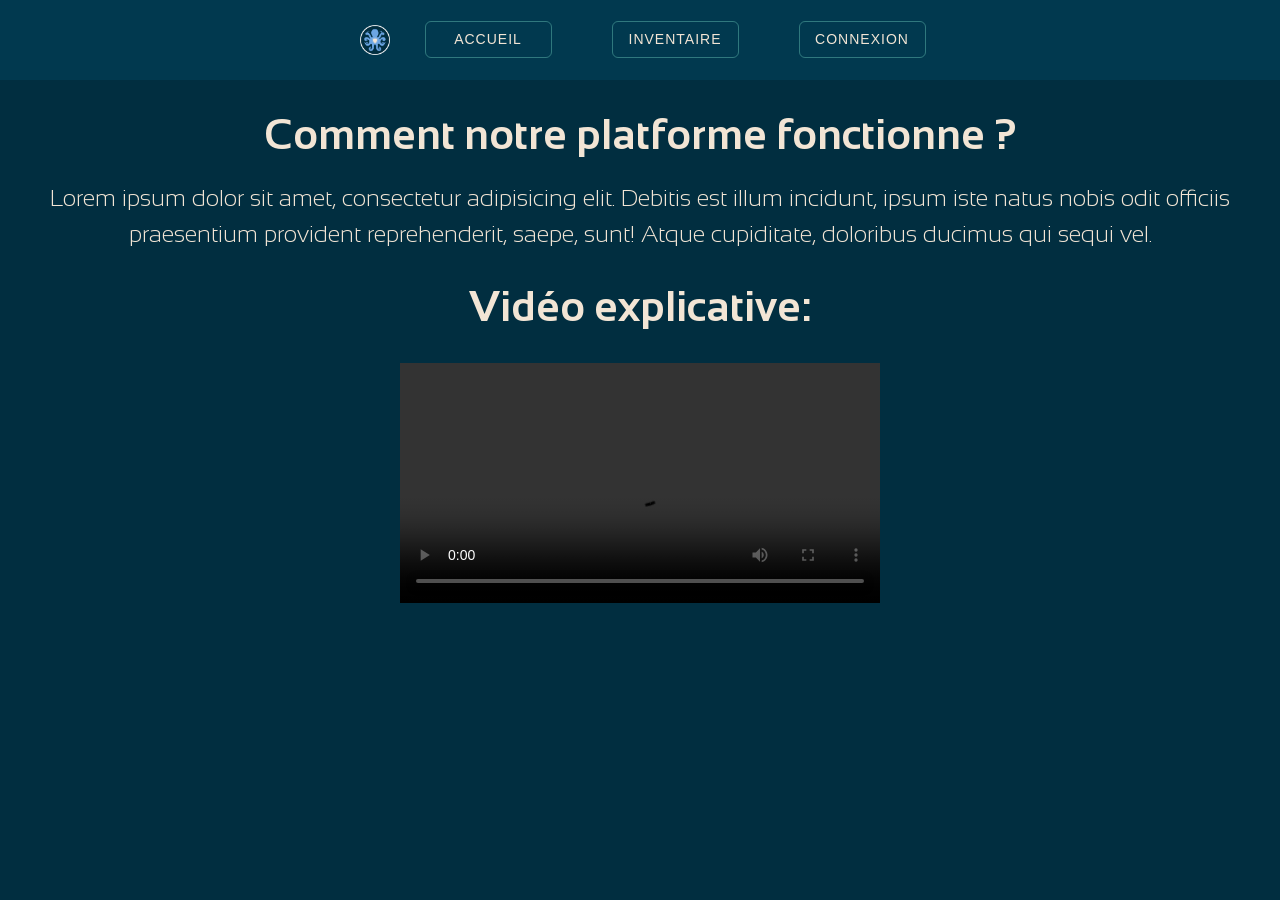
<file: Index.html>
<!DOCTYPE html>
<html lang="fr">
<head>
    <meta charset="UTF-8">
    <link rel="stylesheet" href="public/Style.css">
    <meta name="viewport" content="width=device-width, initial-scale=1"/>

    <link rel="icon" type="image/x-icon" href="/public/logo.ico"/>
    <link rel="stylesheet" href="public/uikit.css"/>
    <link rel="stylesheet" href="public/uikit-rtl.css"/>

    <title>InkWare</title>
</head>
<body>
<nav class="uk-navbar-container uk-navbar-transparent uk-align-center">
    <div class="uk-container">
        <div class="uk-navbar">

            <div class="uk-navbar-center">

                <ul class="uk-navbar-nav menu">
                    <li>
                        <a class="uk-navbar-item uk-logo" href="Index.html"  target="_self" aria-label="Acceuil">
                            <img src="/public/logo-nav.ico" alt="Logo InkWare (Acceuil)" style="height: 40px;">
                        </a>
                    </li>



                    <li class="menu-item">
                        <a href="Index.html">
                            Accueil
                        </a>
                    </li>
                    <li class="menu-item">
                        <a href="technicien.html">
                            Inventaire
                        </a>
                    </li>
                    <li class="menu-item">
                        <a href="login.html" target="_self">

                            Connexion
                        </a>
                    </li>
                </ul>
                <div class="uk-navbar-center-right">

                    <!-- #TODO A FAIRE QUAND NOUS FERONS LE PHP-->

                    <button class="uk-button uk-button-default" hidden><a class="sansation-regular">Déconnexion</a></button>


                </div>
            </div>

        </div>

    </div>
</nav>
<div class="uk-align-center">
    <article class="uk-article uk-text-center">
        <h1 class="sansation-bold">Comment notre platforme fonctionne ?</h1>

        <p class="uk-text-lead sansation-light">Lorem ipsum dolor sit amet, consectetur adipisicing elit. Debitis est
            illum incidunt, ipsum iste natus nobis odit officiis praesentium provident reprehenderit, saepe, sunt! Atque
            cupiditate, doloribus ducimus qui sequi vel.</p>
    </article>
</div>
<div class="uk-container uk-align-center">
    <article class="uk-article uk-text-center">
        <h1 class="sansation-bold">Vidéo explicative:</h1>
    </article>
</div>
<div class="uk-container uk-align-center">
    <div class="uk-text-center">
        <video src="public/video_de_test.mp4"
               width="480" height="360" controls preload="auto" class="uk-video"  ></video>

    </div>
</div>
</body>
<footer>

</footer>
</html>
</file>
<file: public/Style.css>
@import url('https://fonts.googleapis.com/css2?family=Sansation:ital,wght@0,300;0,400;0,700;1,300;1,400;1,700&display=swap');

.sansation-light {
    font-family: "Sansation", sans-serif;
    font-weight: 300;
    font-style: normal;
    color: #F2E5D5 !important;
}

.sansation-regular {
    font-family: "Sansation", sans-serif;
    font-weight: 400;
    font-style: normal;
    color:  #F2E5D5!important;
}

.sansation-bold {
    font-family: "Sansation", sans-serif;
    font-weight: 700;
    font-style: normal;
    color:  #F2E5D5 !important;
}



.sansation-light-italic {
    font-family: "Sansation", sans-serif;
    font-weight: 300;
    font-style: italic;
    color:  #F2E5D5 !important;
}

.sansation-regular-italic {
    font-family: "Sansation", sans-serif;
    font-weight: 400;
    font-style: italic;
    color:  #F2E5D5 !important;
}

#loginForm {
    background-color: #01394F;
}
.uk-navbar-nav > li > a {

    color:  #F2E5D5 !important;
}

.uk-navbar-container {
    background-color: #01394F;
}
.sansation-bold-italic {
    font-family: "Sansation", sans-serif;
    font-weight: 700;
    font-style: italic;
    color:  #F2E5D5 !important;
}

video {
    align-items: center;
}

body {
    background-color: #012E40;

    min-height: 100vh;
}
h1, h2, h3, h4, h5, h6, p , label {
    color: #F2E5D5 !important;
}

#boutonEnvoyer {


    transition: all 0.4s ease-in-out;

    border: 1px solid rgba(118, 215, 196, 0.4);
    border-radius: 6px;
}
#boutonEnvoyer:hover {

    box-shadow: 0 0 10px rgba(118, 215, 196, 0.3);
}
.menu-item {
    margin-top: 21px;
    width: 125px;
    height: 35px;
    text-align: center;


    transition: all 0.4s ease-in-out;


    display: flex;
    justify-content: center;
    align-items: center;

    border: 1px solid rgba(118, 215, 196, 0.4);
    border-radius: 6px;
}

.menu-item a {
    font-size: 22px;
    color: #777;
    text-decoration: none;
    transition: all 0.45s;
    letter-spacing: 1px;
}


.menu-item:hover {
    background: url("[data-uri]");
    background-position-y: -10px;
    animation: line 1s;
    border-color: rgba(118, 215, 196, 1);

    box-shadow: 0 0 10px rgba(118, 215, 196, 0.3);
}

.menu-item:hover a {
    color: #76D7C4;
}
.menu-item:not(:last-child) {
    margin-right: 30px;
}

@keyframes line {
    0% {
        background-position-x: 390px;
        background-position-y: -10px;
    }
    100% {
        background-position-x: 0;
        background-position-y: -10px;
    }
}

.uk-table > thead > tr > th {
    background-color: #01394F;
    color: #a7d8f0;
    border-color: rgba(242, 229, 213, 0.2);
    text-align: left !important;
    vertical-align: middle;
    font-weight: bold;
}


.uk-table > tbody > tr > td {
    background-color: #01394F;
    color: #F2E5D5;
    border-color: rgba(242, 229, 213, 0.2);
    text-align: left !important;
    vertical-align: middle;
}

.uk-table td .uk-button-primary {
    background-color: #76D7C4;
    color: #012E40;
    width: 100px;
    margin-bottom: 10px;
    border: none;
}
.uk-table td .uk-button-danger {
    background-color: #8F1E24 !important;
    color: #F2E5D5;
    width: 100px;
    border: none;
}
.uk-table td .uk-button-secondary {
    background-color: #344B55;
    color: #F2E5D5;
    width: 100px;
    border: none;
}

#technicien {
    background-color: #01394F;
    color: #F2E5D5;
    border-color: rgba(242, 229, 213, 0.2);
}
.uk-table th {
    font-weight: bold;
    color: #a7d8f0;
}

.uk-table td .uk-button-primary {
    background-color: #76D7C4;
    color: #012E40;
    width: 100px;
    margin-bottom: 10px;
    border: none;
}
.uk-table td .uk-button-danger {
    background-color: #d94f5c;
    color: #F2E5D5;

    width: 100px;
    border: none;
}
.uk-table td .uk-button-secondary {
    background-color: #344B55;

    color: #F2E5D5;
    width: 100px;
    border: none;
}


.collapsible-section {

    margin-bottom: 20px;
}

.toggle-checkbox {
    display: none;
}

.toggle-label {
    display: block;
    padding: 10px 15px;
    background-color: #01394F;
    color: #a7d8f0;
    cursor: pointer;
    border: 1px solid rgba(242, 229, 213, 0.2);
    border-radius: 4px;
    position: relative;
    transition: background-color 0.3s ease;
    font-size: 1.5em;
    margin-bottom: 0;
    margin-top: 10px;
}

.toggle-label:hover {
    background-color: #014f70;
}

.toggle-label::before {
    content: "";
    width: 14px;
    height: 14px;
    background-image: url("data:image/svg+xml;charset=UTF-8,%3Csvg%20width%3D%2214%22%20height%3D%2214%22%20viewBox%3D%220%200%2014%2014%22%20xmlns%3D%22http%3A%2F%2Fwww.w3.org%2F2000%2Fsvg%22%3E%3Cpolyline%20fill%3D%22none%22%20stroke%3D%22%23a7d8f0%22%20stroke-width%3D%221.1%22%20points%3D%2210%201%204%207%2010%2013%22%2F%3E%3C%2Fsvg%3E");
    background-repeat: no-repeat;
    background-position: center center;
    position: absolute;
    right: 15px;
    top: 50%;
    transform: translateY(-50%) rotate(-90deg);
    transition: transform 0.3s ease;
}


.collapsible-content {
    max-height: 0;
    overflow: hidden;
    transition: max-height 0.5s ease-out, padding 0.5s ease-out;
    padding: 0 15px;
    background-color: #01394F;
    border: 1px solid rgba(242, 229, 213, 0.2);
    border-top: none;
    border-radius: 0 0 4px 4px;
}

.toggle-checkbox:checked + .toggle-label::before {
    transform: translateY(-50%) rotate(0deg);
}

.toggle-checkbox:checked ~ .collapsible-content {
    max-height: 2000px;
    padding: 15px;
    transition: max-height 0.5s ease-in, padding 0.5s ease-in;
}


.collapsible-content .uk-button-secondary {
    margin-bottom: 15px;
}
</file>
